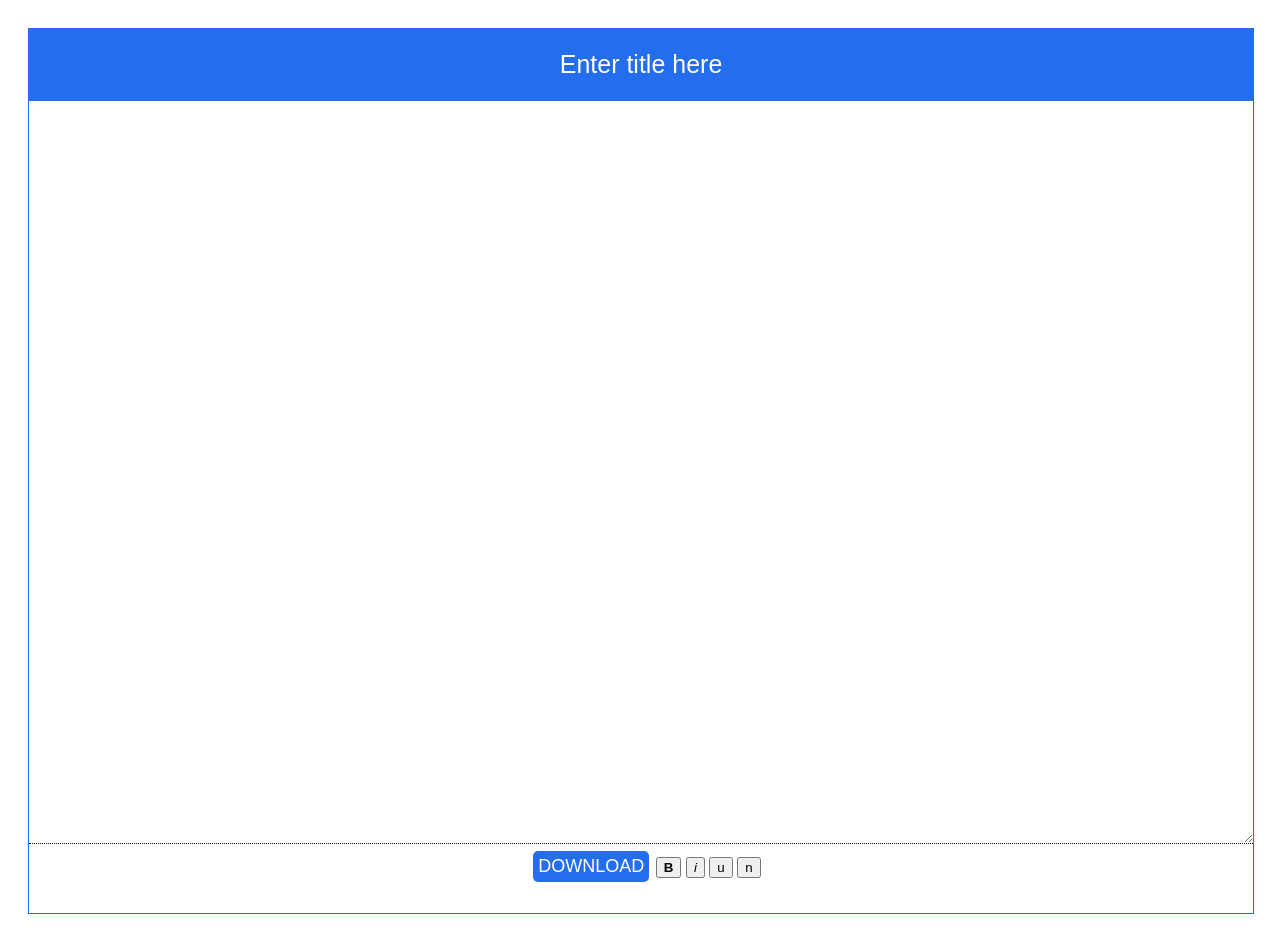
<file: system/index.html>
<html>
<title>ABOS - NOTES</title>
<head>
<link rel='stylesheet' href='style.css' />
</head>
<body>

<div class="main">
<div class="main-container">

<div class="header">
<input type="text" class="txtHeader" id="txtHeader" placeholder="Enter title here"/>
&nbsp;
</div>

<div class="content">
<textarea class="txtContent" id="txtContent"></textarea>
</div>

<div class="options">
<center>
<button onclick="downloadFile()" class="btn btn-download">DOWNLOAD</button>
<button onclick="changeStyle('b')" class="btn1"><b>B</b></button>
<button onclick="changeStyle('i')" class="btn1"><i>i</i></button>
<button onclick="changeStyle('u')" class="btn1">u</button>
<button onclick="changeStyle('n')" class="btn1">n</button>
</center>
</div>

</div>
</div>
</div>
</body>
<script src='script.js' ></script>
</html>
</file>
<file: system/style.css>
body
{
font-family: Arial, Helvetica, sans-serif;
}
.main
{
background-color: #fff;
height: 100%;
padding: 20px;
}

.main-container
{
border:1px solid #246ded;
width:100%;
height: 100%;
}
.header
{
background-color: #246ded;
height: 7%;
width: 100%;
padding: 5px 0px;
}

.content
{
background-color: #fff;
height: 84%;
width: 100%;
border-bottom: 1px #141414 dotted;
}

.options
{
height: 7%;
width:100%;
padding: 5px;
}

::placeholder
{
color:#fff;
}
.txtHeader
{
font-size: 25px;
height: 100%;
background-color: transparent;
color:#fff;
font-family: Verdana, Geneva, Tahoma, sans-serif;
border:none;
text-align: center;
margin: auto;
display: block;
}

.txtHeader:focus,.txtHeader:hover
{
border:none;
background-color: #fff;
color:#246ded;
}

.txtContent
{
height: 100%;
width: 100%;
color:#141414;
background-color: #fff;
word-wrap: break-word;
font-family: Arial, Helvetica, sans-serif;
padding: 10px;
font-size: 18px;
border:none;
outline: none;
}

.txtContent:focus,.txtContent:hover
{
border:none !important;
background-color: #f7f7f7;
}

.btn
{
padding: 5px;
margin: 2px;
background-color: #246ded;
color:#fff;
font-size: 18px;
border-radius:5px;
border:none;
}

.btn:focus,.btn:hover
{

background-color: #fff;
color:#246ded;
border:1px #246ded solid;
}
</file>
